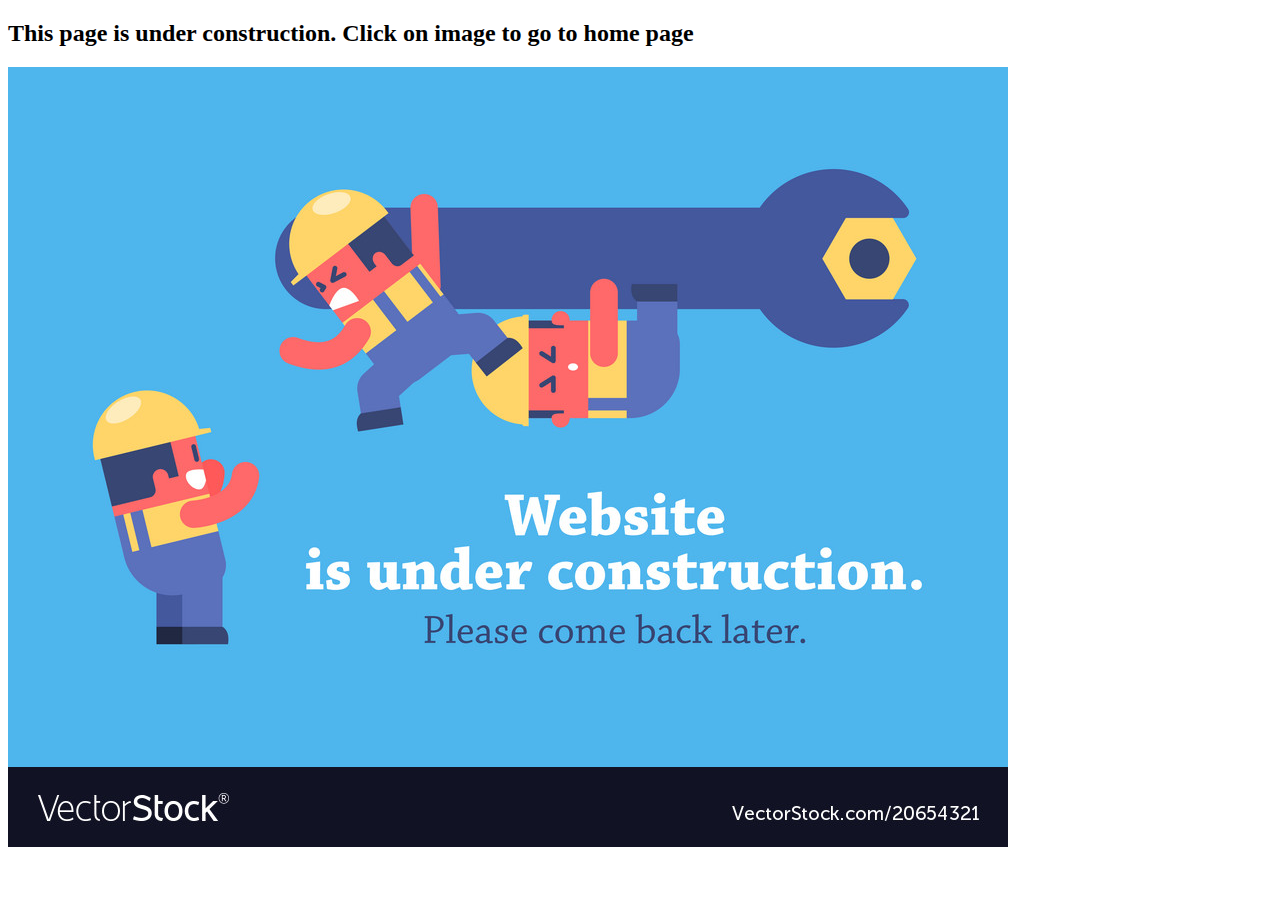
<file: links/underconstruction.html>
<!DOCTYPE html>
<html lang="en">

<head>
	<meta charset="utf-8">
	<title>Under Construction</title>
	<link rel="shortcut icon" href="../favicons/dslr.jpg">
</head>

<body>
	<main>
		<h2>This page is under construction. Click on image to go to home page</h2>
		<a href="../index.html"> <img src="../images/underconstruction.jpg" alt = "underconstraction"></a>
		
	</main>
</body>

</html>
</file>
